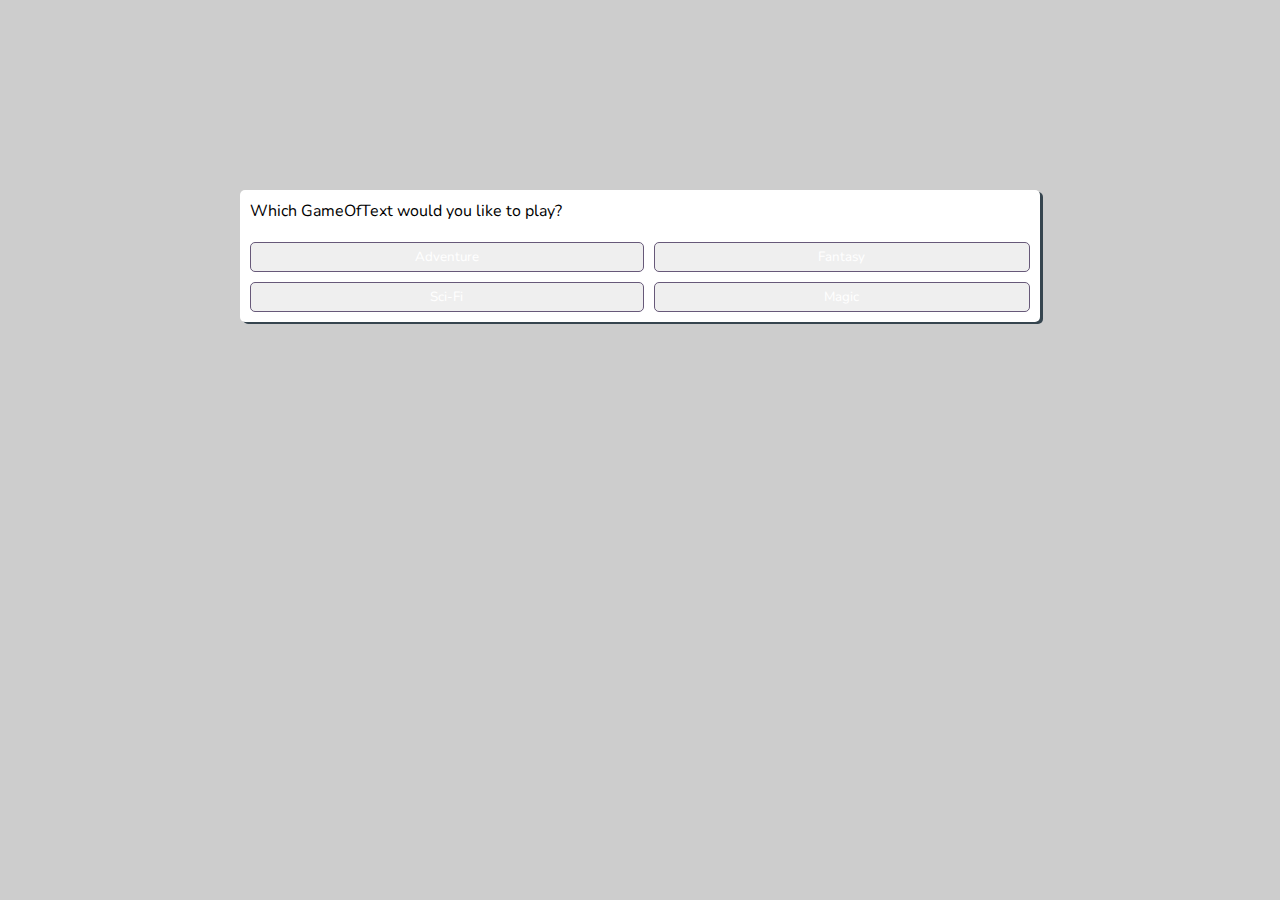
<file: index.html>
<!DOCTYPE html>
<html lang="en">
  <head>
    <meta charset="UTF-8" />
    <meta http-equiv="X-UA-Compatible" content="IE=edge" />
    <meta name="viewport" content="width=device-width, initial-scale=1.0" />
    <link href="index.css" rel="stylesheet" />
    <script src="index.js"></script>
    <title>GameOfText</title>
  </head>
  <body>
    <div class="container">
      <div id="text">Which GameOfText would you like to play?</div>
      <div id="option-buttons" class="btn-grid">
        <button class="btn" onclick="adv()">Adventure</button>
        <button class="btn" onclick="fantasy()">Fantasy</button>
        <button class="btn" onclick="scifi()">Sci-Fi</button>
        <button class="btn" onclick="magic()">Magic</button>
      </div>
    </div>
  </body>
</html>
</file>
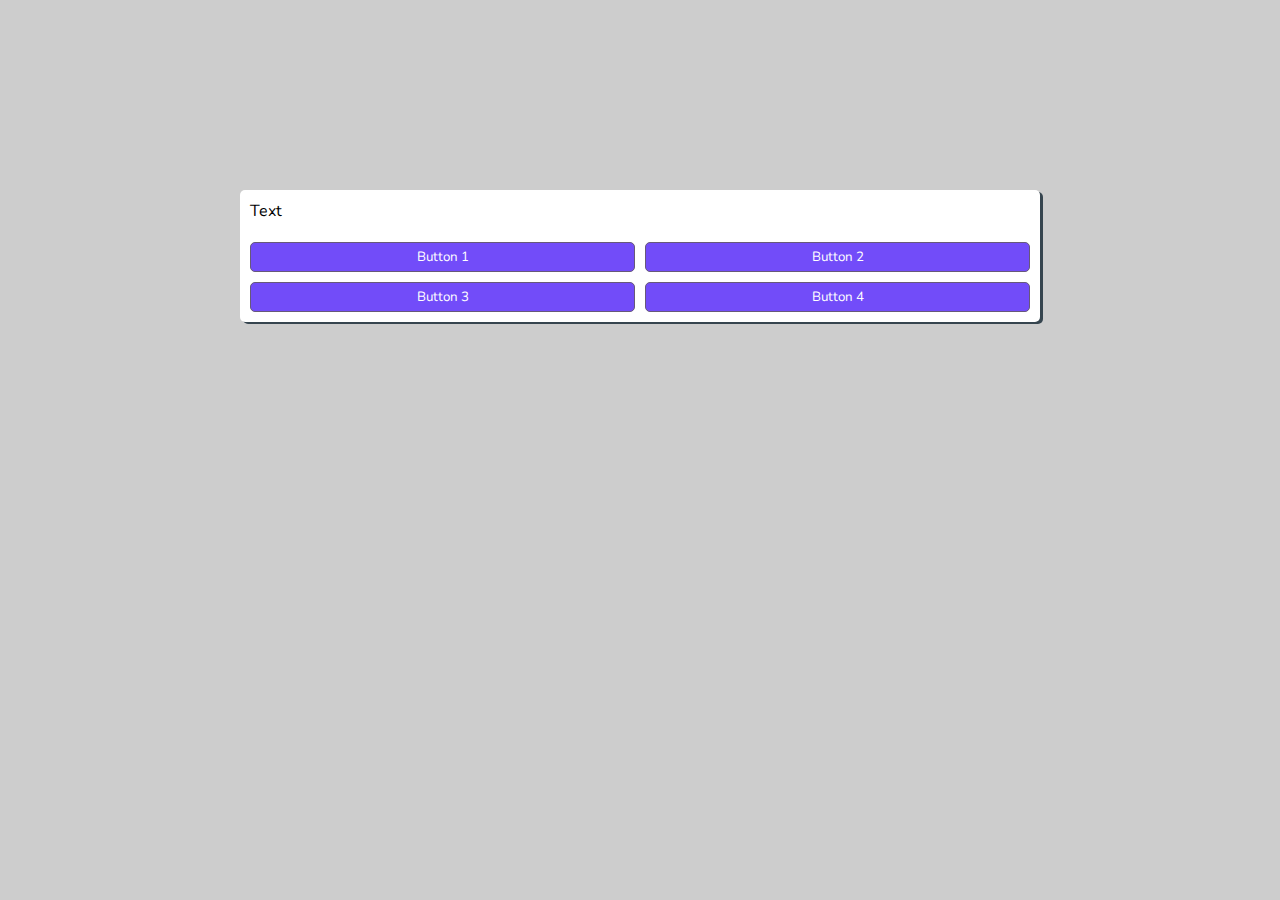
<file: pages/adventure.html>
<!DOCTYPE html>
<html lang="en">
  <head>
    <meta charset="UTF-8" />
    <meta http-equiv="X-UA-Compatible" content="IE=edge" />
    <meta name="viewport" content="width=device-width, initial-scale=1.0" />
    <link href="styles.css" rel="stylesheet" />
    <script defer src="adventure.js"></script>
    <title>Fantasy</title>
  </head>
  <body>
    <div class="container">
      <div id="text">Text</div>
      <div id="option-buttons" class="btn-grid">
        <button class="btn">Button 1</button>
        <button class="btn">Button 2</button>
        <button class="btn">Button 3</button>
        <button class="btn">Button 4</button>
      </div>
    </div>
  </body>
</html>
</file>
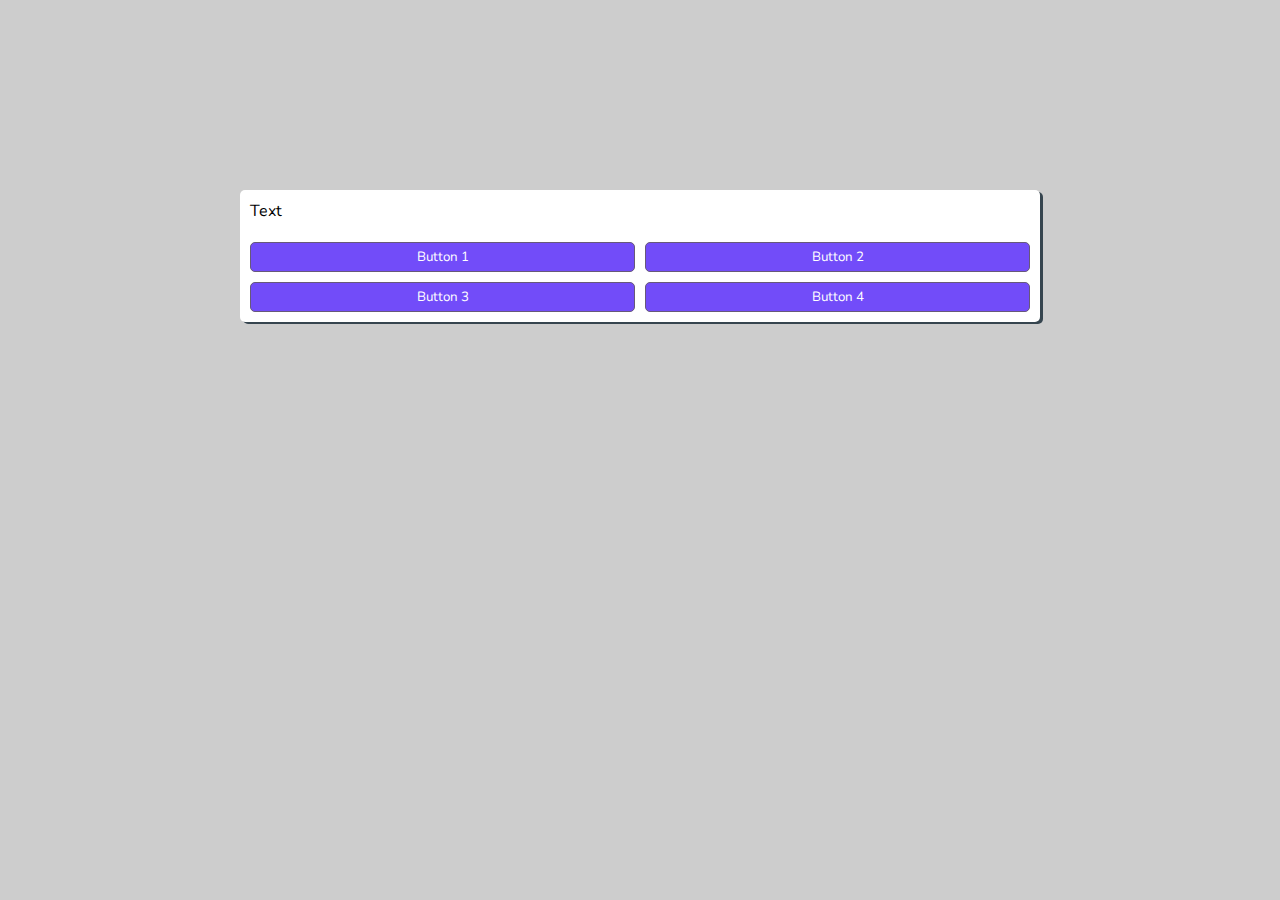
<file: pages/anime.html>
<!DOCTYPE html>
<html lang="en">
  <head>
    <meta charset="UTF-8" />
    <meta http-equiv="X-UA-Compatible" content="IE=edge" />
    <meta name="viewport" content="width=device-width, initial-scale=1.0" />
    <link href="styles.css" rel="stylesheet" />
    <script defer src="anime.js"></script>
    <title>Fantasy</title>
  </head>
  <body>
    <div class="container">
      <div id="text">Text</div>
      <div id="option-buttons" class="btn-grid">
        <button class="btn">Button 1</button>
        <button class="btn">Button 2</button>
        <button class="btn">Button 3</button>
        <button class="btn">Button 4</button>
      </div>
    </div>
  </body>
</html>
</file>
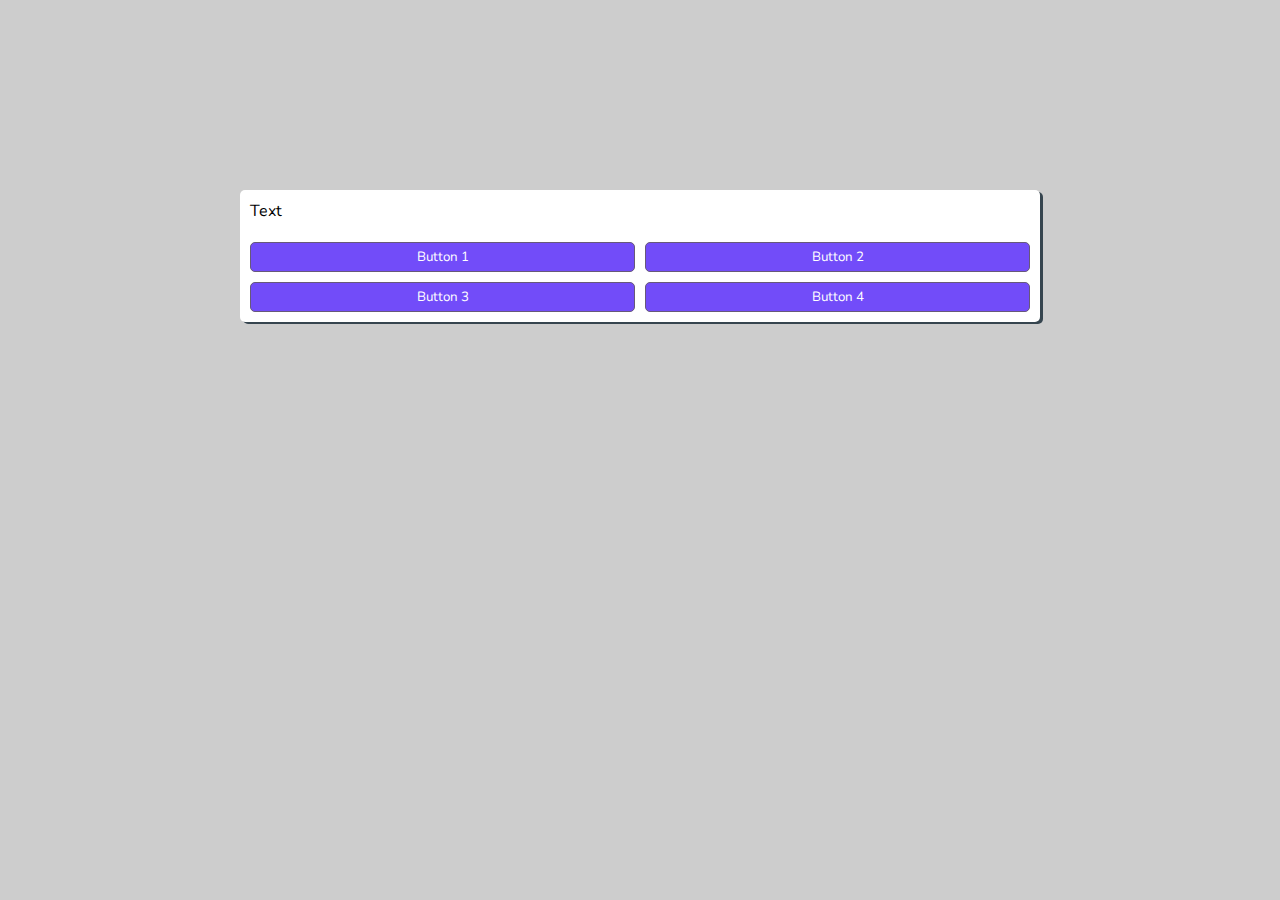
<file: pages/fantasy.html>
<!DOCTYPE html>
<html lang="en">
  <head>
    <meta charset="UTF-8" />
    <meta http-equiv="X-UA-Compatible" content="IE=edge" />
    <meta name="viewport" content="width=device-width, initial-scale=1.0" />
    <link href="styles.css" rel="stylesheet" />
    <script defer src="fantasy.js"></script>
    <title>Fantasy</title>
  </head>
  <body>
    <div class="container">
      <div id="text">Text</div>
      <div id="option-buttons" class="btn-grid">
        <button class="btn">Button 1</button>
        <button class="btn">Button 2</button>
        <button class="btn">Button 3</button>
        <button class="btn">Button 4</button>
      </div>
    </div>
  </body>
</html>
</file>
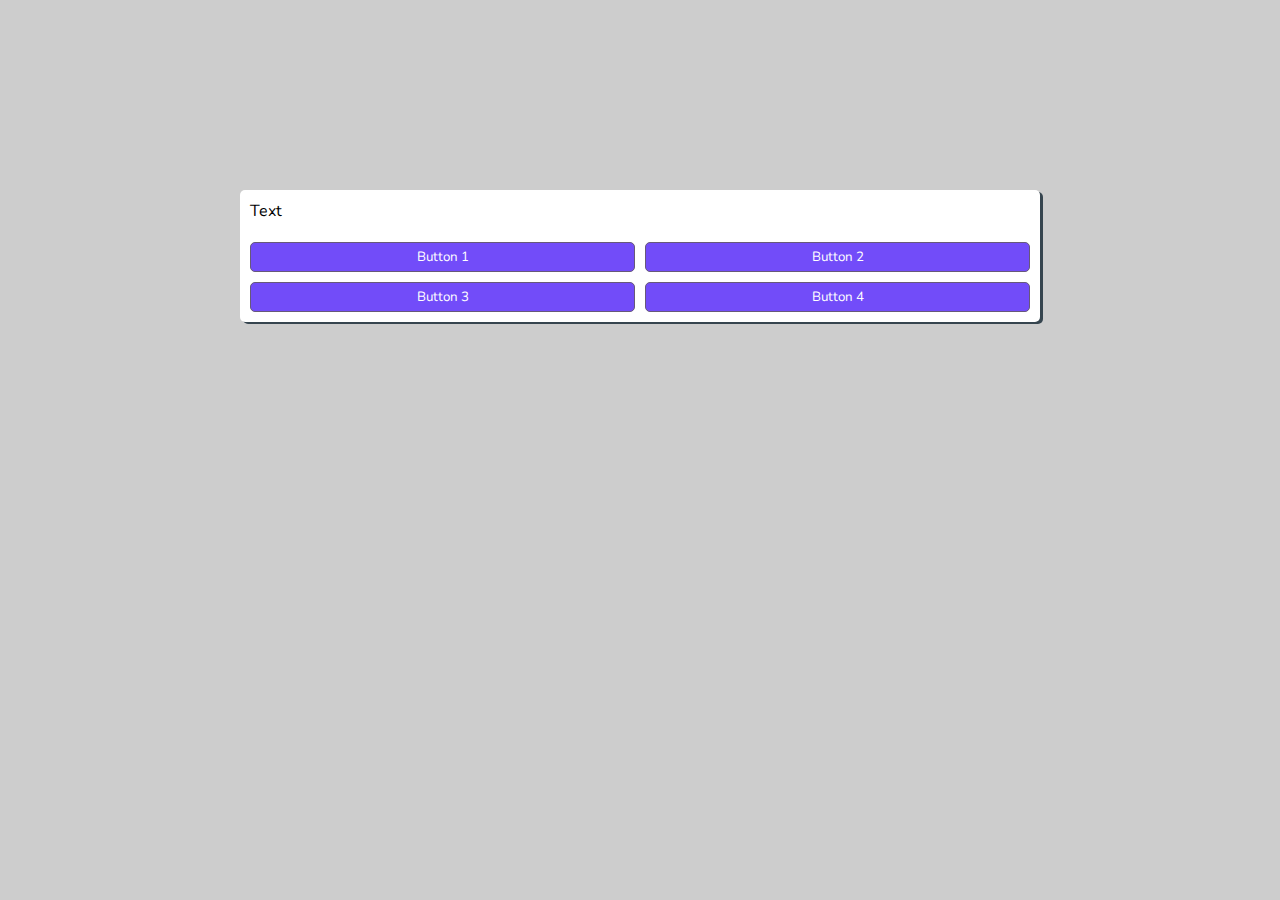
<file: pages/magic.html>
<!DOCTYPE html>
<html lang="en">
  <head>
    <meta charset="UTF-8" />
    <meta http-equiv="X-UA-Compatible" content="IE=edge" />
    <meta name="viewport" content="width=device-width, initial-scale=1.0" />
    <link href="styles.css" rel="stylesheet" />
    <script defer src="magic.js"></script>
    <title>Fantasy</title>
  </head>
  <body>
    <div class="container">
      <div id="text">Text</div>
      <div id="option-buttons" class="btn-grid">
        <button class="btn">Button 1</button>
        <button class="btn">Button 2</button>
        <button class="btn">Button 3</button>
        <button class="btn">Button 4</button>
      </div>
    </div>
  </body>
</html>
</file>
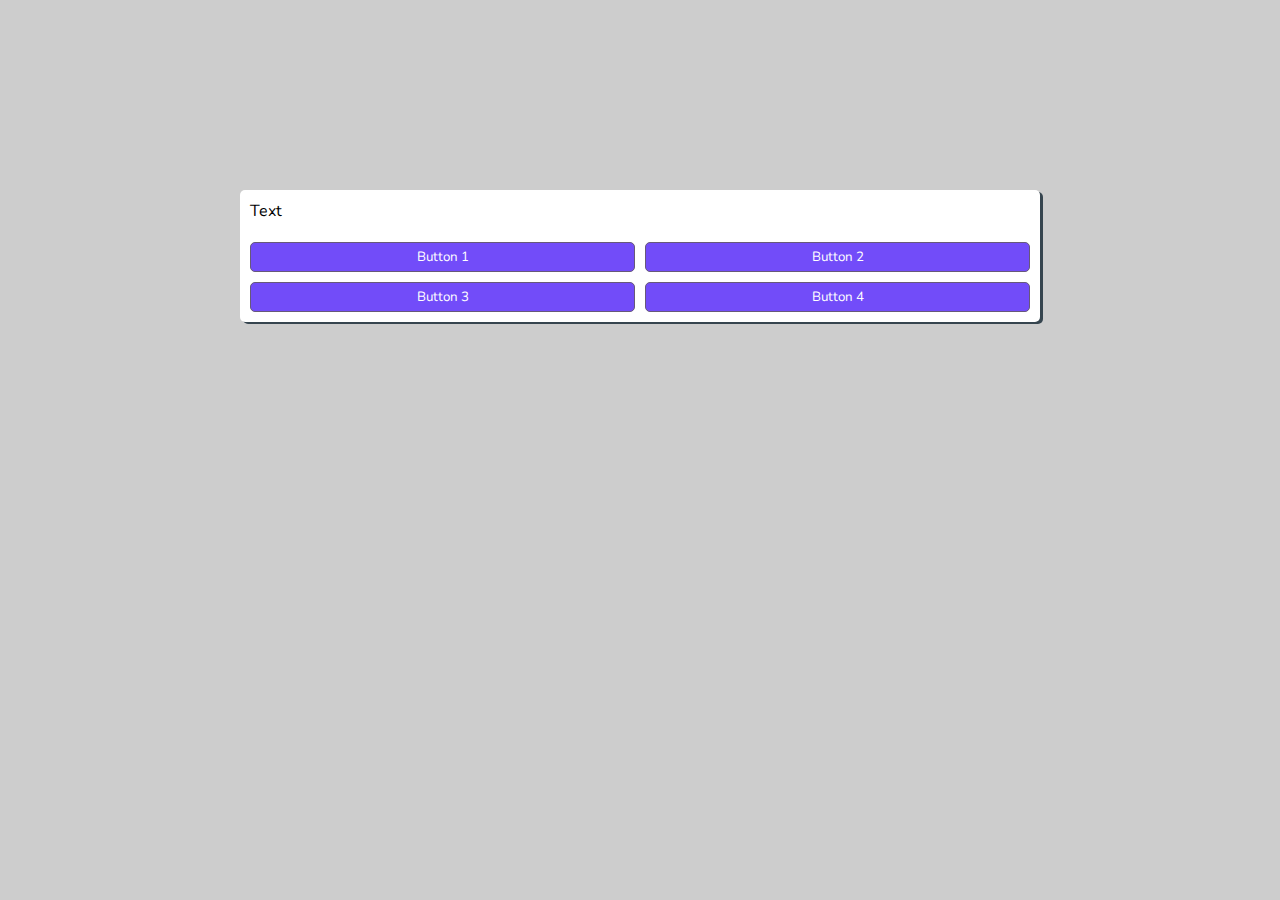
<file: pages/scifi.html>
<!DOCTYPE html>
<html lang="en">
  <head>
    <meta charset="UTF-8" />
    <meta http-equiv="X-UA-Compatible" content="IE=edge" />
    <meta name="viewport" content="width=device-width, initial-scale=1.0" />
    <link href="styles.css" rel="stylesheet" />
    <script defer src="scifi.js"></script>
    <title>Fantasy</title>
  </head>
  <body>
    <div class="container">
      <div id="text">Text</div>
      <div id="option-buttons" class="btn-grid">
        <button class="btn">Button 1</button>
        <button class="btn">Button 2</button>
        <button class="btn">Button 3</button>
        <button class="btn">Button 4</button>
      </div>
    </div>
  </body>
</html>
</file>
<file: index.css>
@import url("https://fonts.googleapis.com/css2?family=Nunito:wght@500&display=swap");

*,
*::before,
*::after {
  box-sizing: border-box;
  font-family: "Nunito", sans-serif;
}

body {
  padding: 0;
  margin: 0;
  display: flex;
  justify-content: center;
  align-items: center;
  width: 100vw;
  height: 40vw;
  background-color: #cdcdcd;
}

.container {
  width: 800px;
  max-width: 80%;
  background-color: #fff;
  padding: 10px;
  border-radius: 5px;
  box-shadow: 3px 2px 0px #36454f;
}

.btn-grid {
  display: grid;
  grid-template-columns: repeat(2, auto);
  gap: 10px;
  margin-top: 20px;
}

.btn {
  border: 1px solid #675979;
  border-radius: 5px;
  padding: 5px 10px;
  color: white;
}

.btn:hover {
  border-color: black;
}
</file>
<file: pages/styles.css>
@import url("https://fonts.googleapis.com/css2?family=Nunito:wght@500&display=swap");

*,
*::before,
*::after {
  box-sizing: border-box;
  font-family: "Nunito", sans-serif;
}

body {
  padding: 0;
  margin: 0;
  display: flex;
  justify-content: center;
  align-items: center;
  width: 100vw;
  height: 40vw;
  background-color: #cdcdcd;
}

.container {
  width: 800px;
  max-width: 80%;
  background-color: #fff;
  padding: 10px;
  border-radius: 5px;
  box-shadow: 3px 2px 0px #36454f;
}

.btn-grid {
  display: grid;
  grid-template-columns: repeat(2, auto);
  gap: 10px;
  margin-top: 20px;
}

.btn {
  background-color: #724cf9;
  border: 1px solid #675979;
  border-radius: 5px;
  padding: 5px 10px;
  color: white;
}

.btn:hover {
  border-color: black;
}
</file>
